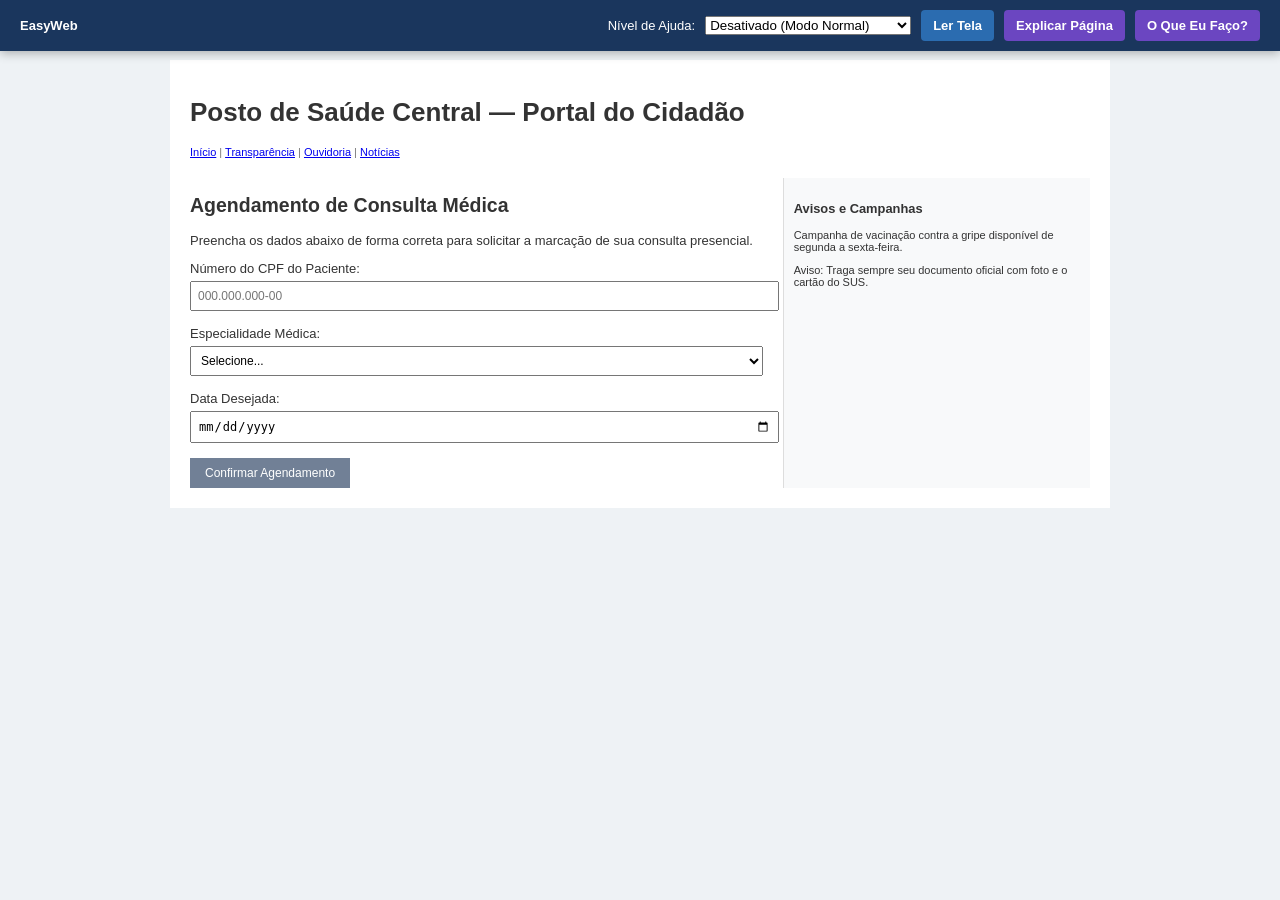
<file: frontend/projeto adriana/portaldesaude/index.html>
<!DOCTYPE html>
<html lang="pt-BR">
<head>
  <meta charset="UTF-8">
  <meta name="viewport" content="width=device-width, initial-scale=1.0">
  <title>Portal de Saúde - Agendamento</title>
  <link rel="stylesheet" href="style.css">
</head>
<body>

  <!-- BARRA DE CONTROLE FIXA DO EASYWEB (SIMULANDO A EXTENSÃO) -->
  <div id="easyweb-bar">
    <div class="easyweb-brand">
      <strong>EasyWeb </strong>
    </div>
    <div class="easyweb-controls">
      <label for="select-nivel">Nível de Ajuda:</label>
      <select id="select-nivel">
        <option value="0">Desativado (Modo Normal)</option>
        <option value="1">Nível 1 (Visual Leve)</option>
        <option value="2">Nível 2 (Visual + Leitor de Voz)</option>
        <option value="3">Nível 3 (Completo + IA)</option>
      </select>

      <button id="btn-ler-voz" class="btn-ew"> Ler Tela</button>
      <button id="btn-explicar" class="btn-ew btn-ia"> Explicar Página</button>
      <button id="btn-orientar" class="btn-ew btn-ia"> O Que Eu Faço?</button>
    </div>
  </div>

  <!-- CONTEÚDO PRINCIPAL DO SITE SIMULADO -->
  <div class="container-site">
    <header class="cabecalho-site">
      <h1>Posto de Saúde Central — Portal do Cidadão</h1>
      <nav class="menu-secundario">
        <a href="#">Início</a> | <a href="#">Transparência</a> | <a href="#">Ouvidoria</a> | <a href="#">Notícias</a>
      </nav>
    </header>

    <div class="layout-principal">
      <main class="conteudo-principal">
        <h2>Agendamento de Consulta Médica</h2>
        <p class="descricao-pagina">Preencha os dados abaixo de forma correta para solicitar a marcação de sua consulta presencial.</p>

        <form id="form-agendamento" onsubmit="event.preventDefault(); alert('Consulta agendada com sucesso!');">
          <div class="campo-form">
            <label for="cpf">Número do CPF do Paciente:</label>
            <input type="text" id="cpf" placeholder="000.000.000-00" required>
          </div>

          <div class="campo-form">
            <label for="especialidade">Especialidade Médica:</label>
            <select id="especialidade">
              <option value="">Selecione...</option>
              <option value="clinico">Clínico Geral</option>
              <option value="cardiologia">Cardiologia</option>
              <option value="geriatria">Geriatria</option>
            </select>
          </div>

          <div class="campo-form">
            <label for="data">Data Desejada:</label>
            <input type="date" id="data" required>
          </div>

          <button type="submit" class="btn-confirmar">Confirmar Agendamento</button>
        </form>
      </main>

      <aside class="barra-lateral">
        <h3>Avisos e Campanhas</h3>
        <p>Campanha de vacinação contra a gripe disponível de segunda a sexta-feira.</p>
        <p>Aviso: Traga sempre seu documento oficial com foto e o cartão do SUS.</p>
      </aside>
    </div>
  </div>

  <script src="script.js"></script>
</body>
</html>
</file>
<file: frontend/projeto adriana/portaldesaude/style.css>
/* --- ESTILOS DO SITE EM MODO NORMAL (ANTES) --- */
body {
  margin: 0;
  padding: 0;
  font-family: Arial, sans-serif;
  font-size: 13px; /* Fonte pequena padrão */
  background-color: #eef2f5;
  color: #333333;
}

/* Painel Fixo do EasyWeb no topo da tela */
#easyweb-bar {
  position: fixed;
  top: 0;
  left: 0;
  width: 100%;
  background-color: #1a365d;
  color: #ffffff;
  padding: 10px 20px;
  display: flex;
  align-items: center;
  justify-content: space-between;
  box-sizing: border-box;
  z-index: 9999;
  box-shadow: 0 2px 10px rgba(0,0,0,0.3);
}

.easyweb-controls {
  display: flex;
  align-items: center;
  gap: 10px;
}

.btn-ew {
  padding: 8px 12px;
  font-size: 13px;
  border: none;
  border-radius: 4px;
  background-color: #2b6cb0;
  color: white;
  cursor: pointer;
  font-weight: bold;
}

.btn-ia {
  background-color: #6b46c1;
}

/* Estrutura do Site Simulado */
.container-site {
  margin-top: 60px;
  padding: 20px;
  max-width: 900px;
  margin-left: auto;
  margin-right: auto;
  background: white;
}

.menu-secundario {
  font-size: 11px;
  color: #777;
  margin-bottom: 20px;
}

.layout-principal {
  display: flex;
  gap: 20px;
}

.conteudo-principal {
  flex: 2;
}

.barra-lateral {
  flex: 1;
  background-color: #f8f9fa;
  padding: 10px;
  font-size: 11px;
  border-left: 1px solid #ddd;
}

.campo-form {
  margin-bottom: 15px;
}

.campo-form label {
  display: block;
  margin-bottom: 5px;
}

.campo-form input, .campo-form select {
  width: 100%;
  padding: 6px;
  font-size: 12px;
}

.btn-confirmar {
  background-color: #718096;
  color: white;
  padding: 8px 15px;
  border: none;
  font-size: 12px;
  cursor: pointer;
}

/* --- REGRAS DO EASYWEB: MODO FÁCIL (DEPOIS) --- */

/* Nível 1, 2 e 3: Modificações Visuais de Acessibilidade */
body.ew-modo-facil {
  font-size: 20px !important;
  line-height: 1.8 !important;
  background-color: #ffffff !important;
}

/* Aumento significativo da fonte do conteúdo principal */
body.ew-modo-facil .conteudo-principal h2 {
  font-size: 28px !important;
  color: #000000 !important;
}

body.ew-modo-facil .descricao-pagina {
  font-size: 20px !important;
}

/* Ampliação da área de clique e dos campos de texto */
body.ew-modo-facil .campo-form label {
  font-size: 20px !important;
  font-weight: bold !important;
}

body.ew-modo-facil .campo-form input,
body.ew-modo-facil .campo-form select {
  font-size: 20px !important;
  padding: 14px !important;
  border: 2px solid #2b6cb0 !important;
  border-radius: 6px !important;
}

/* Destaque visual e ampliação do botão principal */
body.ew-modo-facil .btn-confirmar {
  font-size: 22px !important;
  padding: 16px 30px !important;
  background-color: #2e7d32 !important; /* Verde destacado */
  color: #ffffff !important;
  font-weight: bold !important;
  width: 100% !important;
  border-radius: 8px !important;
  margin-top: 15px !important;
}

/* Remoção de elementos visuais secundários e distrações */
body.ew-limpar-distrações .barra-lateral,
body.ew-limpar-distrações .menu-secundario {
  display: none !important;
}
</file>
